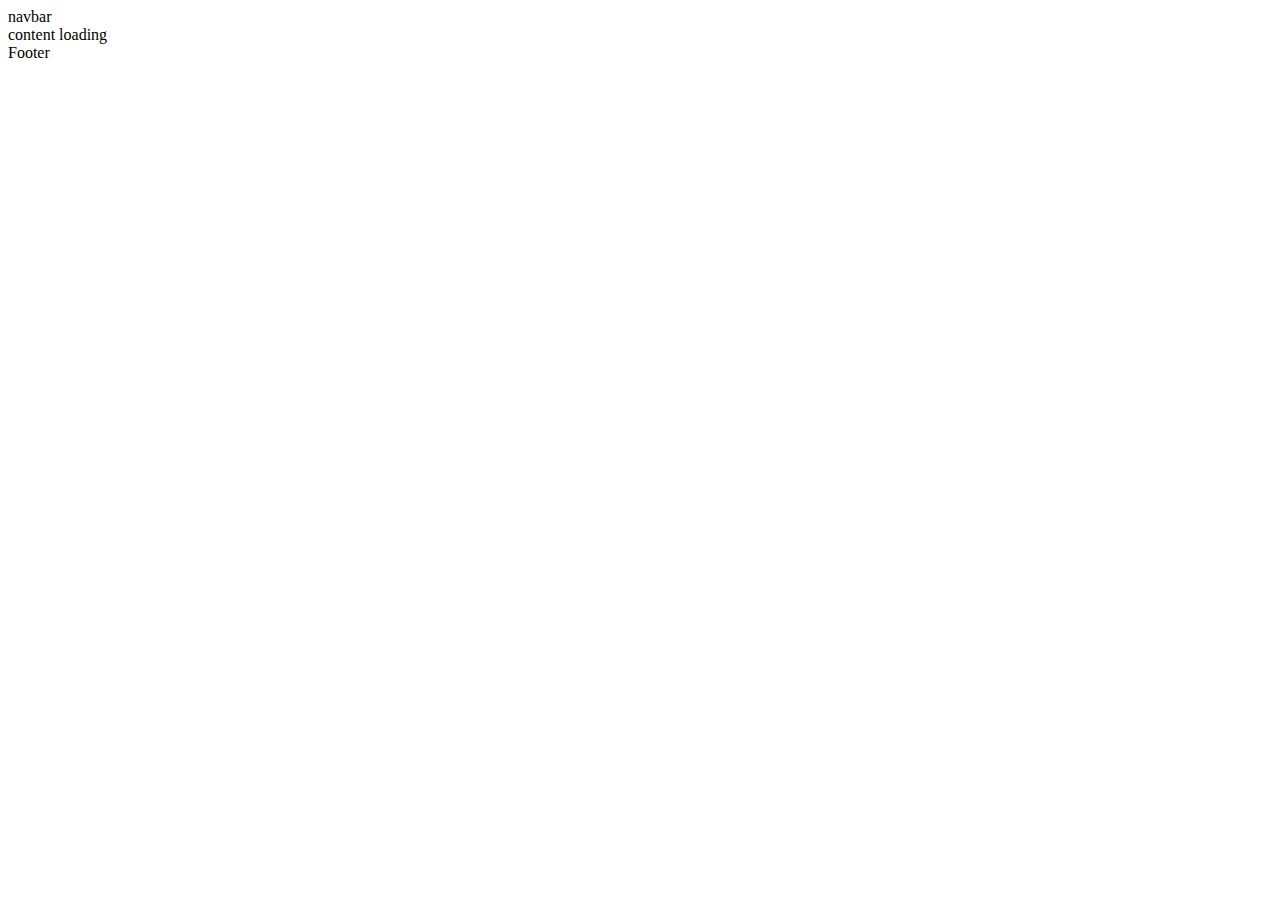
<file: src/index.html>
<!DOCTYPE html>
<html lang="it">
<head>
  <meta charset="UTF-8">
  <meta http-equiv="X-UA-Compatible" content="IE=edge">
  <meta name="viewport" content="width=device-width, initial-scale=1.0">
  <title>Document</title>
</head>
<body>
  <div> navbar </div>
  <div> content 
<my-app>loading</my-app>
  </div>
  <div>Footer</div>
</body>
</html>
</file>
